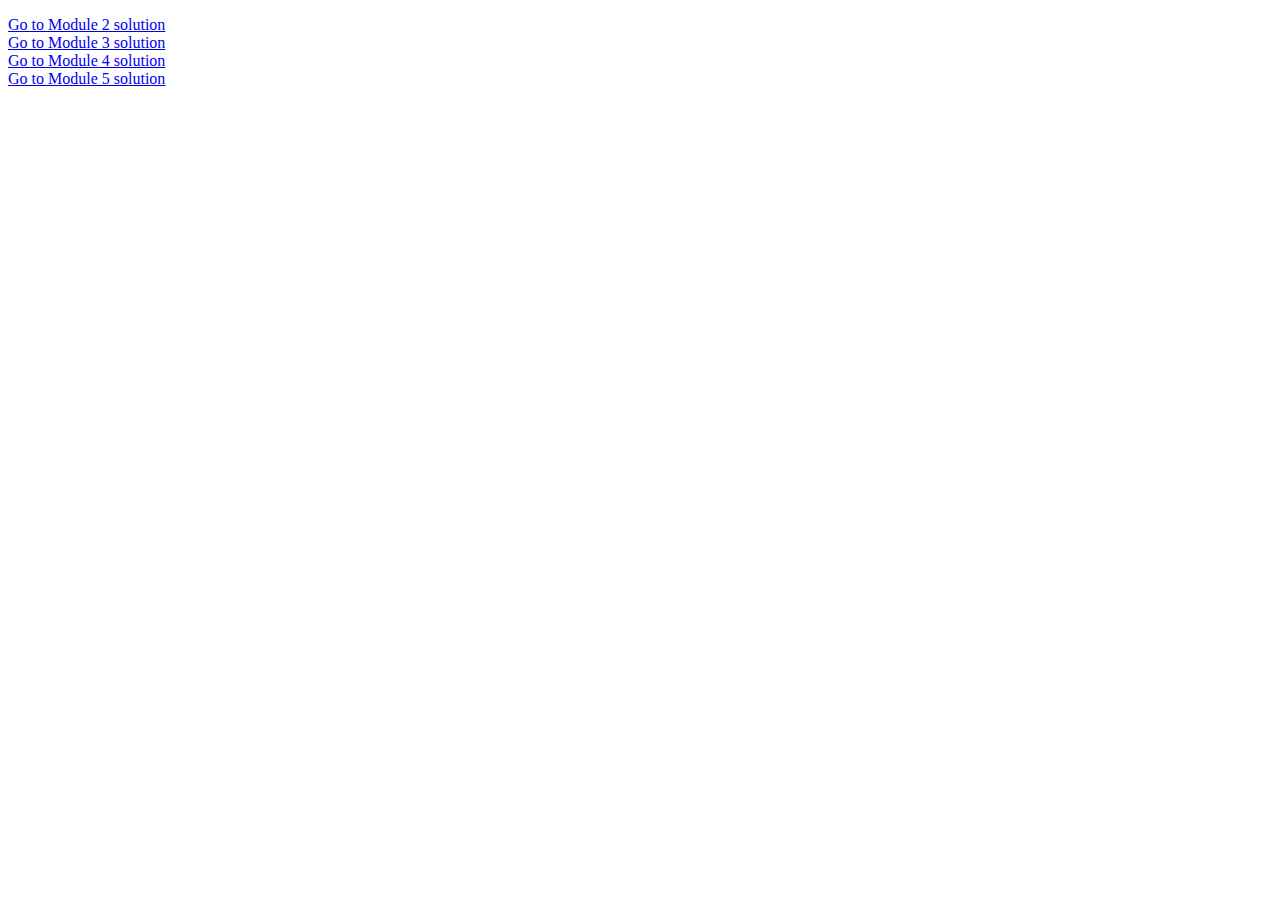
<file: index.html>
<!doctype html>
<html>
<head>
    <title>Coursera HTML, CSS, and Javascript Assignment Page</title>
</head>

<body>
    <p>
        <a href="module2/index.html">Go to Module 2 solution<br></a>
        <a href="module3/index.html">Go to Module 3 solution<br></a>
        <a href="module4/index.html">Go to Module 4 solution<br></a>
        <a href="module5/index.html">Go to Module 5 solution<br></a>
    </p>
</body>
</html>
</file>
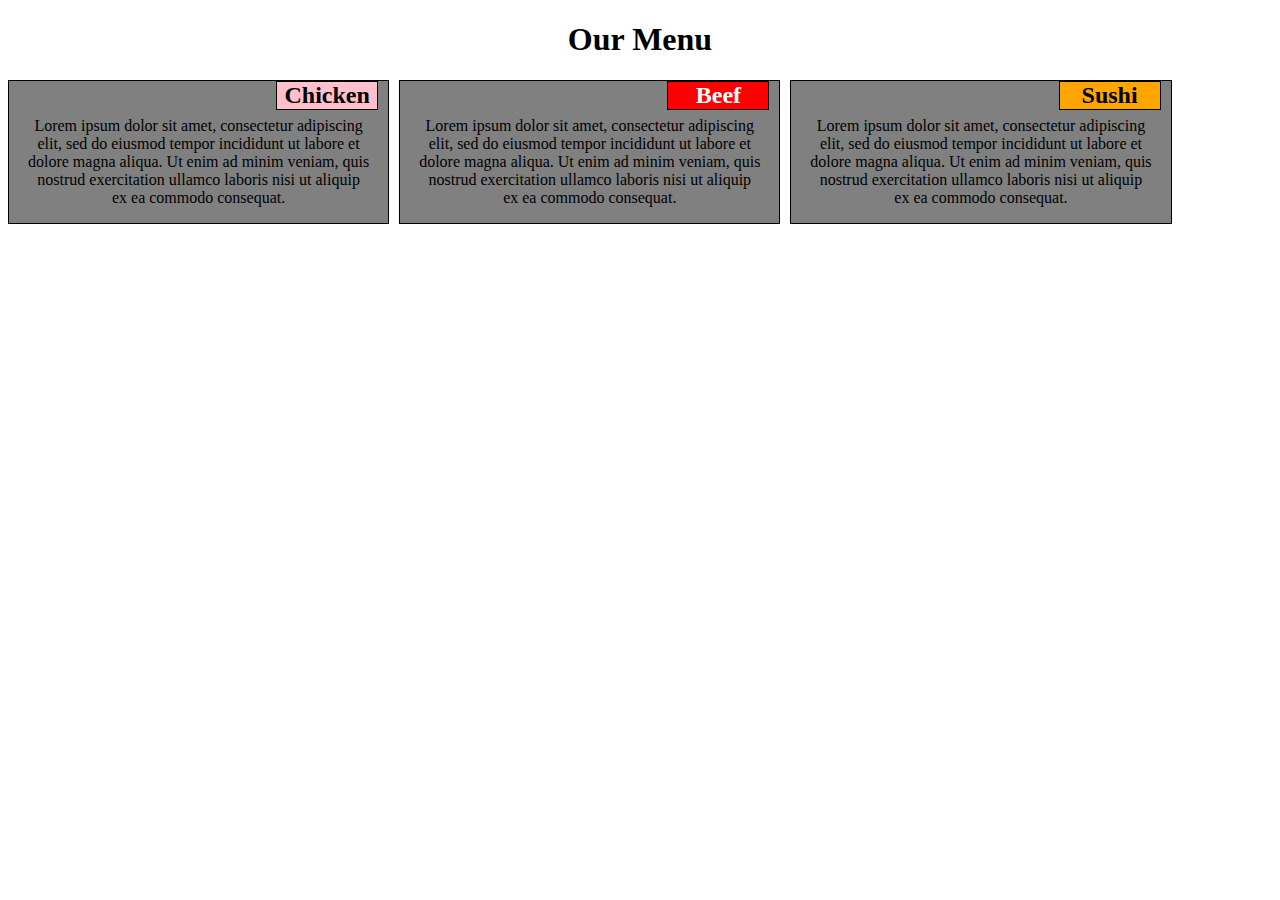
<file: module2-solution/index.html>
<!doctype html>

<html>
  <head>
  <meta charset="utf-8">
  <meta name="viewport" content="width=device-width, initial-scale=1"/>
    <link rel="stylesheet" href="css/style.css">
    <title>Assignment Solution for Module 2</title>
  </head>
  <body>
    <h1>Our Menu</h1>
    
    <div class="col-lg-4 col-md-6 col-sm-12">
      <div>
        <h2 id="chicken">Chicken</h2>
      </div>
      <p>Lorem ipsum dolor sit amet, consectetur adipiscing elit, sed do eiusmod tempor incididunt ut labore et dolore magna aliqua. Ut enim ad minim veniam, quis nostrud exercitation ullamco laboris nisi ut aliquip ex ea commodo consequat.</p>
    </div>
    
    <div class="col-lg-4 col-md-6 col-sm-12">
      <div>
        <h2 id="beef">Beef</h2>
      </div>
      <p>Lorem ipsum dolor sit amet, consectetur adipiscing elit, sed do eiusmod tempor incididunt ut labore et dolore magna aliqua. Ut enim ad minim veniam, quis nostrud exercitation ullamco laboris nisi ut aliquip ex ea commodo consequat.</p>
    </div>

    <div class="col-lg-4 col-md-12 col-sm-12">
      <div>
        <h2 id="sushi">Sushi</h2>
      </div>
      <p>Lorem ipsum dolor sit amet, consectetur adipiscing elit, sed do eiusmod tempor incididunt ut labore et dolore magna aliqua. Ut enim ad minim veniam, quis nostrud exercitation ullamco laboris nisi ut aliquip ex ea commodo consequat.</p>
    </div>
  </body>
</html>
</file>
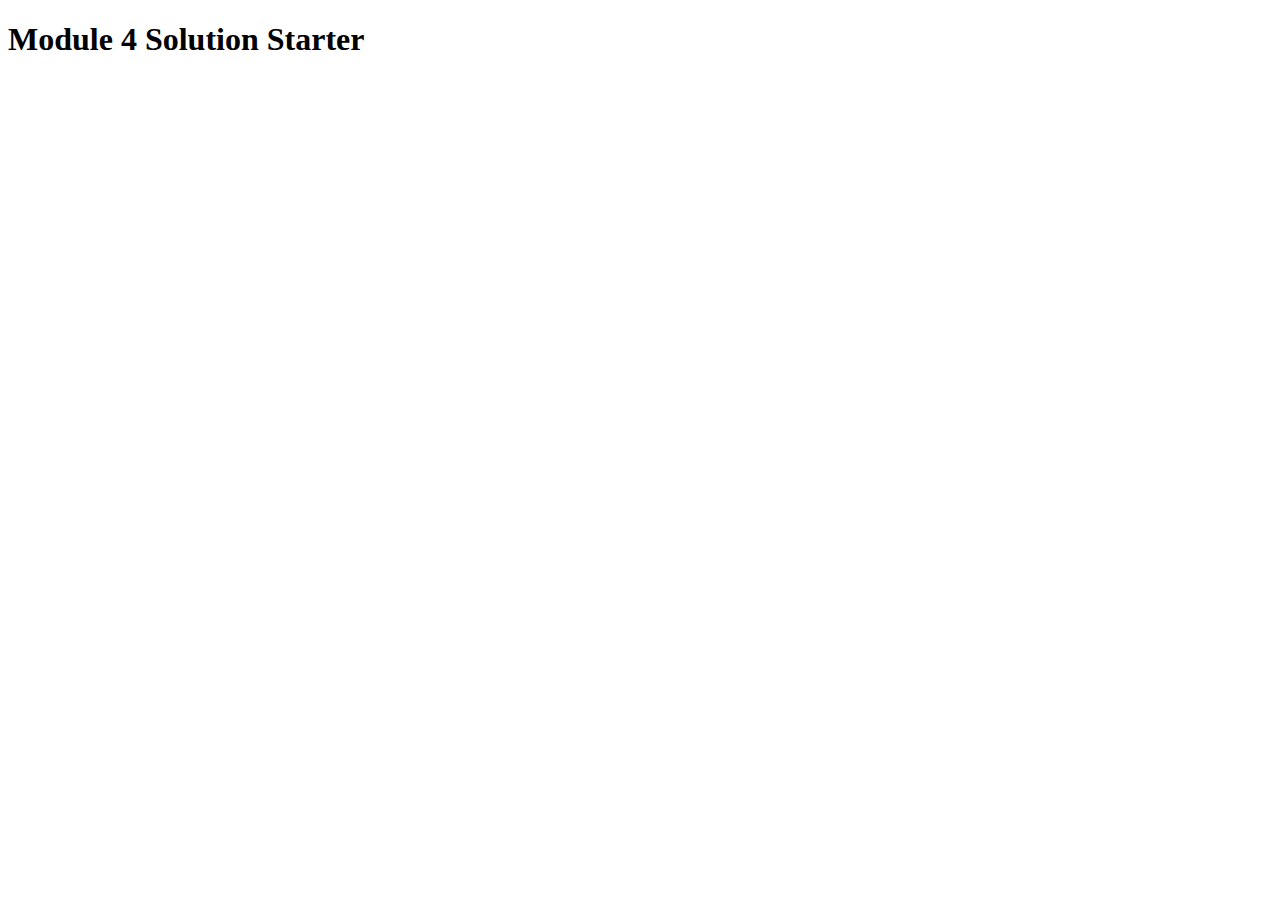
<file: module4/index.html>
<!DOCTYPE html>
<html>
<head>
  <meta charset="utf-8">
  <title>Module 4 Solution Starter</title>
  <script src="SpeakHello.js"></script>
  <script src="SpeakGoodBye.js"></script>
  <script src="script.js"></script>
</head>
<body>
  <h1>Module 4 Solution Starter</h1>
</body>
</html>
</file>
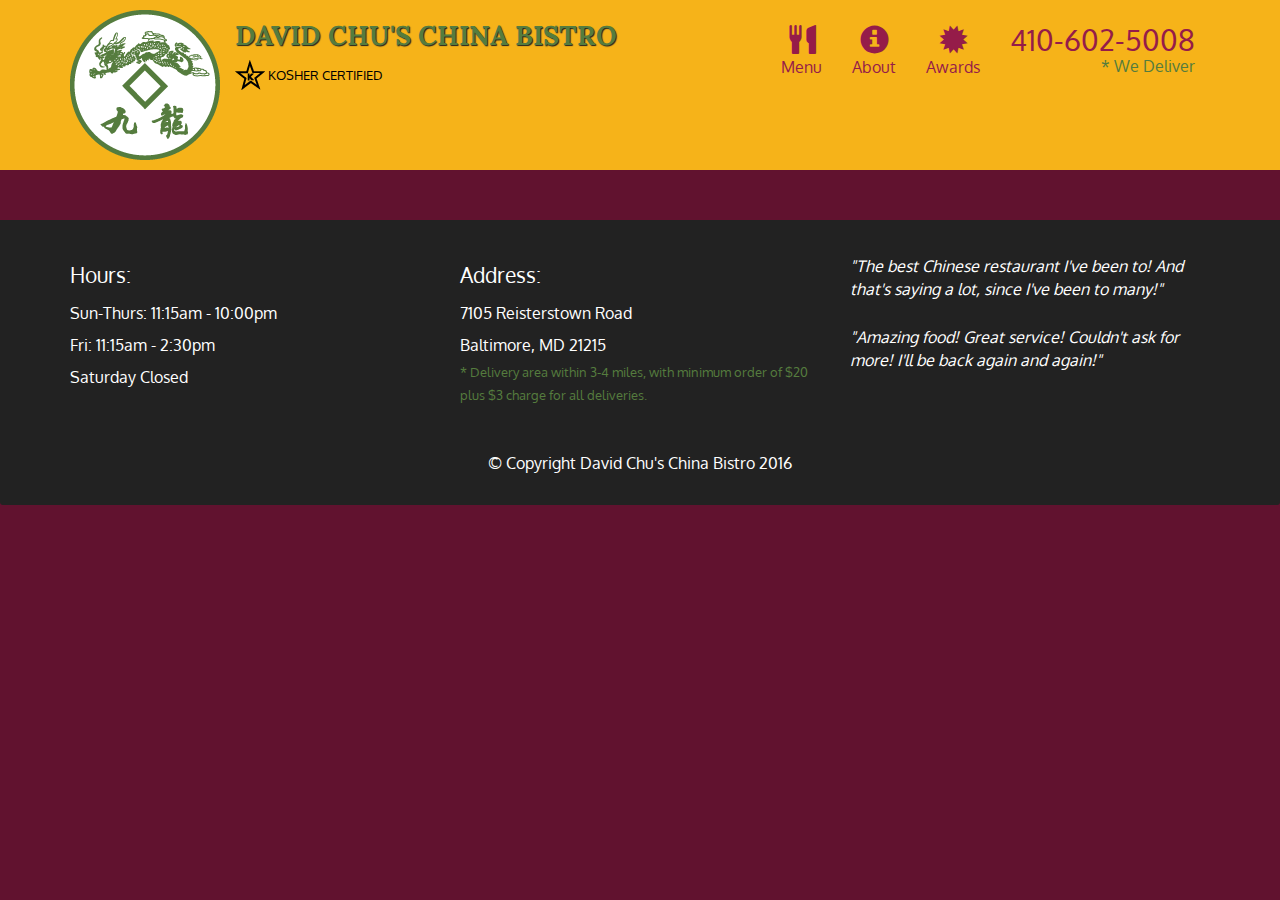
<file: module5/index.html>
<!doctype html>
<html lang="en">
  <head>
    <meta charset="utf-8">
    <meta http-equiv="X-UA-Compatible" content="IE=edge">
    <meta name="viewport" content="width=device-width, initial-scale=1">
    <title>David Chu's China Bistro</title>
    <link rel="stylesheet" href="css/bootstrap.min.css">
    <link rel="stylesheet" href="css/styles.css">
    <link href='https://fonts.googleapis.com/css?family=Oxygen:400,300,700' rel='stylesheet' type='text/css'>
    <link href='https://fonts.googleapis.com/css?family=Lora' rel='stylesheet' type='text/css'>
  </head>
<body>
  <header>
    <nav id="header-nav" class="navbar navbar-default">
      <div class="container">
        <div class="navbar-header">
          <a href="index.html" class="pull-left visible-md visible-lg">
            <div id="logo-img" alt="Logo image"></div>
          </a>

          <div class="navbar-brand">
            <a href="index.html"><h1>David Chu's China Bistro</h1></a>
            <p>
              <img src="images/star-k-logo.png" alt="Kosher certification">
              <span>Kosher Certified</span>
            </p>
          </div>

          <button id="navbarToggle" type="button" class="navbar-toggle collapsed" data-toggle="collapse" data-target="#collapsable-nav" aria-expanded="false">
            <span class="sr-only">Toggle navigation</span>
            <span class="icon-bar"></span>
            <span class="icon-bar"></span>
            <span class="icon-bar"></span>
          </button>
        </div>
        
        <div id="collapsable-nav" class="collapse navbar-collapse">
           <ul id="nav-list" class="nav navbar-nav navbar-right">
            <li id="navHomeButton" class="visible-xs active">
              <a href="index.html">
                <span class="glyphicon glyphicon-home"></span> Home</a>
            </li>
            <li id="navMenuButton">
              <a href="#" onclick="$dc.loadMenuCategories();">
                <span class="glyphicon glyphicon-cutlery"></span><br class="hidden-xs"> Menu</a>
            </li>
            <li>
              <a href="#">
                <span class="glyphicon glyphicon-info-sign"></span><br class="hidden-xs"> About</a>
            </li>
            <li>
              <a href="#">
                <span class="glyphicon glyphicon-certificate"></span><br class="hidden-xs"> Awards</a>
            </li>
            <li id="phone" class="hidden-xs">
              <a href="tel:410-602-5008">
                <span>410-602-5008</span></a><div>* We Deliver</div>
            </li>
          </ul><!-- #nav-list -->
        </div><!-- .collapse .navbar-collapse -->
      </div><!-- .container -->
    </nav><!-- #header-nav -->
  </header>

  <div id="call-btn" class="visible-xs">
    <a class="btn" href="tel:410-602-5008">
    <span class="glyphicon glyphicon-earphone"></span>
    410-602-5008
    </a>
  </div>
  <div id="xs-deliver" class="text-center visible-xs">* We Deliver</div>

  <div id="main-content" class="container"></div>

  <footer class="panel-footer">
    <div class="container">
      <div class="row">
        <section id="hours" class="col-sm-4">
          <span>Hours:</span><br>
          Sun-Thurs: 11:15am - 10:00pm<br>
          Fri: 11:15am - 2:30pm<br>
          Saturday Closed
          <hr class="visible-xs">
        </section>
        <section id="address" class="col-sm-4">
          <span>Address:</span><br>
          7105 Reisterstown Road<br>
          Baltimore, MD 21215
          <p>* Delivery area within 3-4 miles, with minimum order of $20 plus $3 charge for all deliveries.</p>
          <hr class="visible-xs">
        </section>
        <section id="testimonials" class="col-sm-4">
          <p>"The best Chinese restaurant I've been to! And that's saying a lot, since I've been to many!"</p>
          <p>"Amazing food! Great service! Couldn't ask for more! I'll be back again and again!"</p>
        </section>
      </div>
      <div class="text-center">&copy; Copyright David Chu's China Bistro 2016</div>
    </div>
  </footer>

  <!-- jQuery (Bootstrap JS plugins depend on it) -->
  <script src="js/jquery-2.1.4.min.js"></script>
  <script src="js/bootstrap.min.js"></script>
  <script src="js/ajax-utils.js"></script>
  <script src="js/script.js"></script>
</body>
</html>
</file>
<file: module2-solution/css/style.css>
h1 {
  text-align : center;
}

body {
  text-align : center;
}

div {
  background: grey;
  border:1px solid black;
  width: 200px;
  margin-right: 10px;
  margin-bottom: 1px;
  text-align: center;
}

div > div {
  border:1px solid black;
  width: 100px;
  margin-bottom: 1px;
  text-align: center;
  float:right;
}

div > h2 {
  text-align: center;
  margin: 0px;
}

p {
  width: 90%;
  margin-right: auto;
  margin-left: auto;
  padding-top: 20px;
}

@media (min-width: 992px) {
  .col-lg-4, .col-lg-6, .col-lg-12  
  {
    float: left;
  }

  .col-lg-4 {
    width: 30%;
  }
  .col-lg-6 {
    width: 50%;
  }
  .col-lg-12 {
    width: 100%;
  }
}

@media (min-width: 768px) and (max-width: 991px) {
  .col-md-4, .col-md-6, .col-md-12  
  {
    float: left;
  }

  .col-md-4 {
    width: 33%;
  }
  .col-md-6 {
    width: 45%;
  }
  .col-md-12 {
    width: 91%;
  }
}

@media (max-width: 767px) {
  .col-sm-4, .col-sm-6, .col-sm-12  
  {
    float: left;
  }

  .col-sm-4 {
    width: 33%;
  }
  .col-sm-6 {
    width: 50%;
  }
  .col-sm-12 {
    width: 100%;
  }
}

#chicken {
  background: pink;
}

#beef {
  background: red;
  color: white;
}

#sushi {
  background: orange;
}
</file>
<file: module5/css/styles.css>
body {
  font-size: 16px;
  color: #fff;
  background-color: #61122f;
  font-family: 'Oxygen', sans-serif;
}

/** HEADER **/
#header-nav {
  background-color: #f6b319;
  border-radius: 0;
  border: 0;
}

#logo-img {
  background: url('../images/restaurant-logo_large.png') no-repeat;
  width: 150px;
  height: 150px;
  margin: 10px 15px 10px 0;
}

.navbar-brand {
  padding-top: 25px;
}
.navbar-brand h1 { /* Restaurant name */
  font-family: 'Lora', serif;
  color: #557c3e;
  font-size: 1.5em;
  text-transform: uppercase;
  font-weight: bold;
  text-shadow: 1px 1px 1px #222;
  margin-top: 0;
  margin-bottom: 0;
  line-height: .75;
}
.navbar-brand a:hover, .navbar-brand a:focus {
  text-decoration: none;
}
.navbar-brand p { /* Kosher cert */
  color: #000;
  text-transform: uppercase;
  font-size: .7em;
  margin-top: 15px;
}
.navbar-brand p span { /* Star-K */
  vertical-align: middle;
}

#nav-list {
  margin-top: 10px;
}
#nav-list a {
  color: #951C49;
  text-align: center;
}
#nav-list a:hover {
  background: #E7E7E7;
}
#nav-list a span {
  font-size: 1.8em;
}

#phone {
  margin-top: 5px;
}
#phone a { /* Phone number */
  text-align: right;
  padding-bottom: 0;
}
#phone div { /* We Deliver */
  color: #557c3e;
  text-align: right;
  padding-right: 15px;
}

.navbar-header button.navbar-toggle, .navbar-header .icon-bar {
  border: 1px solid #61122f;
}
.navbar-header button.navbar-toggle {
  clear: both;
  margin-top: -30px;
}
/* END HEADER */

/* FOOTER */
.panel-footer {
  margin-top: 30px;
  padding-top: 35px;
  padding-bottom: 30px;
  background-color: #222;
  border-top: 0;
}
.panel-footer div.row {
  margin-bottom: 35px;
}
#hours, #address {
  line-height: 2;
}
#hours > span, #address > span {
  font-size: 1.3em;
}
#address p {
  color: #557c3e;
  font-size: .8em;
  line-height: 1.8;
}
#testimonials {
  font-style: italic;
}
#testimonials p:nth-child(2) {
  margin-top: 25px;
}
/* END FOOTER */



/* HOME PAGE */
.container .jumbotron {
  box-shadow: 0 0 50px #3F0C1F;
  border: 2px solid #3F0C1F;
}

#menu-tile, #specials-tile, #map-tile {
  height: 250px;
  width: 100%;
  margin-bottom: 15px;
  position: relative;
  border: 2px solid #3F0C1F;
  overflow: hidden;
}
#menu-tile:hover, #specials-tile:hover, #map-tile:hover {
  box-shadow: 0 1px 5px 1px #cccccc;
}
#menu-tile {
  background: url('../images/menu-tile.jpg') no-repeat;
  background-position: center;
}
#specials-tile {
  background: url('../images/specials-tile.jpg') no-repeat;
  background-position: center;
}
#menu-tile span, #specials-tile span, #map-tile span {
  position: absolute;
  bottom: 0;
  right: 0;
  width: 100%;
  text-align: center;
  font-size: 1.6em;
  text-transform: uppercase;
  background-color: #000;
  color: #fff;
  opacity: .8;
}
/* END HOME PAGE */

/* MENU CATEGORIES PAGE */
.category-tile { 
  position: relative;
  border: 2px solid #3F0C1F;
  overflow: hidden;
  width: 200px;
  height: 200px;
  margin: 0 auto 15px;
}
.category-tile span {
  position: absolute;
  bottom: 0;
  right: 0;
  width: 100%;
  text-align: center;
  font-size: 1.2em;
  text-transform: uppercase;
  background-color: #000;
  color: #fff;
  opacity: .8;
}
.category-tile:hover {
  box-shadow: 0 1px 5px 1px #cccccc;
}

#menu-categories-title + div {
  margin-bottom: 50px;
}
/* END MENU CATEGORIES PAGE */

/* SINGLE CATEGORY PAGE */
.menu-item-tile {
  margin-bottom: 25px;
}
.menu-item-tile hr {
  width: 80%;
}
.menu-item-tile .menu-item-price {
  font-size: 1.1em;
  text-align: right;
  margin-top: -15px;
  margin-right: -15px;
}
.menu-item-tile .menu-item-price span {
  font-size: .6em;
}
.menu-item-photo {
  position: relative;
  border: 2px solid #3F0C1F; 
  overflow: hidden;
  padding: 0;
  margin-right: -15px;
  margin-left: auto;
  margin-bottom: 20px;
  max-width: 250px;
}
.menu-item-photo div {
  position: absolute;
  bottom: 0;
  right: 0;
  width: 80px;
  background-color: #557c3e;
  text-align: center;
}
.menu-item-description {
  padding-right: 30px;
}
h3.menu-item-title {
  margin: 0 0 10px;
}
.menu-item-details {
  font-size: .9em;
  font-style: italic;
}
/* END SINGLE CATEGORY PAGE */


/********** Large devices only **********/
@media (min-width: 1200px) {
  .container .jumbotron {
    background: url('../images/jumbotron_1200.jpg') no-repeat;
    height: 675px;
  }
}

/********** Medium devices only **********/
@media (min-width: 992px) and (max-width: 1199px) {
  /* Header */
  #logo-img {
    background: url('../images/restaurant-logo_medium.png') no-repeat;
    width: 100px;
    height: 100px;
    margin: 5px 5px 5px 0;
  }
  /* End Header */

  /* Home Page */
  .container .jumbotron {
    background: url('../images/jumbotron_992.jpg') no-repeat;
    height: 558px;
  }
  /* End Home Page */
}

/********** Small devices only **********/
@media (min-width: 768px) and (max-width: 991px) {
  /* Home Page */
  .container .jumbotron {
    background: url('../images/jumbotron_768.jpg') no-repeat;
    height: 432px;
  }
  /* End Home Page */
}

/********** Extra small devices only **********/
@media (max-width: 767px) {
  /* Header */
  .navbar-brand {
    padding-top: 10px;
    height: 80px;
  }
  .navbar-brand h1 { /* Restaurant name */
    padding-top: 10px;
    font-size: 5vw; /* 1vw = 1% of viewport width */
  }
  .navbar-brand p { /* Kosher cert */
    font-size: .6em;
    margin-top: 12px;
  }
  .navbar-brand p img { /* Star-K */
    height: 20px;
  }

  #collapsable-nav a { /* Collapsed nav menu text */
    font-size: 1.2em;
  }
  #collapsable-nav a span { /* Collapsed nav menu glyph */
    font-size: 1em;
    margin-right: 5px;
  }

  #call-btn > a {
    font-size: 1.5em;
    display: block;
    margin: 0 20px;
    padding: 10px;
    border: 2px solid #fff;
    background-color: #f6b319;
    color: #951c49;
  }
  #xs-deliver {
    margin-top: 5px;
    font-size: .7em;
    letter-spacing: .1em;
    text-transform: uppercase;
  }
  /* End Header */

  /* Footer */
  .panel-footer section {
    margin-bottom: 30px;
    text-align: center;
  }
  .panel-footer section:nth-child(3) {
    margin-bottom: 0; /* margin already exists on the whole row */
  }
  .panel-footer section hr {
    width: 50%;
  }
  /* End Footer */

  /* Home Page */
  .container .jumbotron {
    margin-top: 30px;
    padding: 0;
  }
  #menu-tile, #specials-tile {
    width: 360px;
    margin: 0 auto 15px;
  }

  .menu-item-photo {
    margin-right: auto;
  }
  .menu-item-tile .menu-item-price {
    text-align: center;
  }
  .menu-item-description {
    text-align: center;;
  }
}


/********** Super extra small devices Only :-) (e.g., iPhone 4) **********/
@media (max-width: 479px) {
  /* Header */
  .navbar-brand h1 { /* Restaurant name */
    padding-top: 5px;
    font-size: 6vw;
  }
  /* End Header */
  
  /* Home page */
  #menu-tile, #specials-tile {
    width: 280px;
    margin: 0 auto 15px;
  }

  .col-xxs-12 {
    position: relative;
    min-height: 1px;
    padding-right: 15px;
    padding-left: 15px;
    float: left;
    width: 100%;
  }
}
</file>
